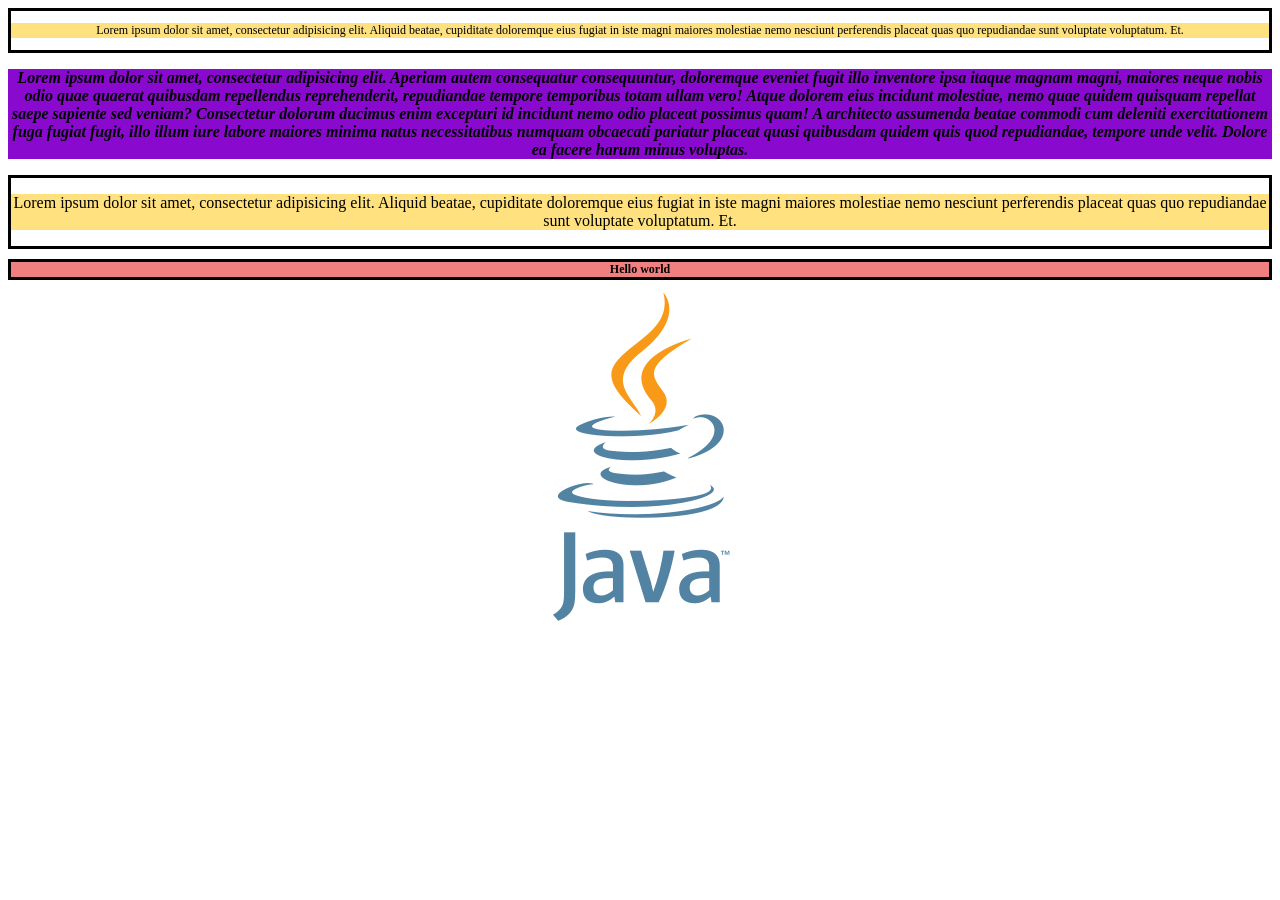
<file: src/index.html>
<!DOCTYPE html>
<html lang="en">
<head>
    <meta charset="UTF-8">
    <meta name="viewport" content="width=device-width, initial-scale=1.0">
    <title>Lesson 04</title>
    <link rel="shortcut icon" href="../pictures/Image20260625181349.png" type="image/x-icon">
    <link rel="stylesheet" href="style.css">
</head>
<body>

<div class="box1 big small">
    <p id="p1">
        Lorem ipsum dolor sit amet, consectetur adipisicing elit.
        Aliquid beatae, cupiditate doloremque eius fugiat in
        iste magni maiores molestiae nemo nesciunt perferendis
        placeat quas quo repudiandae sunt voluptate voluptatum. Et.
    </p>
</div>

<div class="box2">
    <p id="p2">Lorem ipsum dolor sit amet, consectetur adipisicing elit.
    Aperiam autem consequatur consequuntur, doloremque eveniet
    fugit illo inventore ipsa itaque magnam magni, maiores neque
    nobis odio quae quaerat quibusdam repellendus reprehenderit,
    repudiandae tempore temporibus totam ullam vero! Atque dolorem
    eius incidunt molestiae, nemo quae quidem quisquam repellat saepe
    sapiente sed veniam? Consectetur dolorum ducimus enim excepturi
    id incidunt nemo odio placeat possimus quam! A architecto assumenda
    beatae commodi cum deleniti exercitationem fuga fugiat fugit, illo
    illum iure labore maiores minima natus necessitatibus numquam
    obcaecati pariatur placeat quasi quibusdam quidem quis quod
    repudiandae, tempore unde velit. Dolore ea facere harum minus
    voluptas.</p>
</div>

<div class="box1">
    <p>
        Lorem ipsum dolor sit amet, consectetur adipisicing elit.
        Aliquid beatae, cupiditate doloremque eius fugiat in
        iste magni maiores molestiae nemo nesciunt perferendis
        placeat quas quo repudiandae sunt voluptate voluptatum. Et.
    </p>
</div>

<h2 class="box1 small">Hello world</h2>

<img src="../pictures/Image20260625181349.png" alt="JS" class="big">

</body>
</html>
</file>
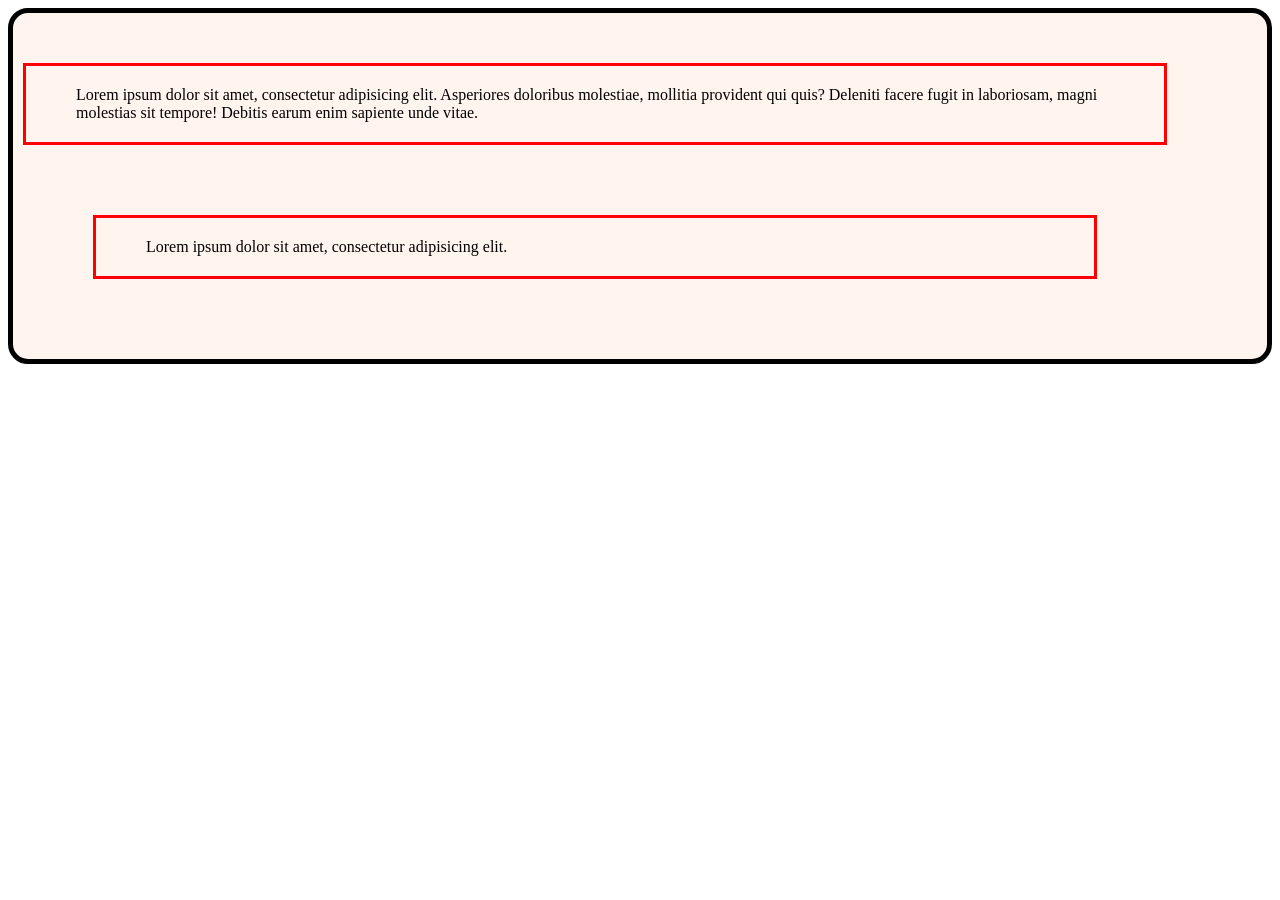
<file: src/index1.html>
<!DOCTYPE html>
<html lang="en">
<head>
    <meta charset="UTF-8">
    <meta name="viewport" content="width=device-width, initial-scale=1.0">
    <link rel="stylesheet" href="../css/style.css">
    <title>index1</title>
</head>
<body>
<div class="box">
    <p class="text">
        Lorem ipsum dolor sit amet, consectetur adipisicing elit.
        Asperiores doloribus molestiae, mollitia provident qui quis?
        Deleniti facere fugit in laboriosam, magni molestias sit tempore!
        Debitis earum enim sapiente unde vitae.
    </p>
    <p class="text mbig">
        Lorem ipsum dolor sit amet, consectetur adipisicing elit.
    </p>
</div>

</body>
</html>
</file>
<file: src/style.css>
p {
    background-color: #7fffd4;
}

#p2 {
    background-color: #8a09cf;
    font-weight: bold;
}

p {
    background-color: #ffe17f;
}

#p2 {
    font-style: italic;
}

h2 {
    background-color: lightcoral;
}

.box1 {
    border: 3px solid black;
}

.big {
    font-size: 50px ;
}

.small {
    font-size: 12px ;
}

* {
    text-align: center;
}
</file>
<file: css/style.css>
.box {
    background-color: seashell;
    border: 5px solid black;
    border-radius: 20px;
    padding: 50px 100px 10px 10px;
}

.text {
    border: 3px solid red;
    margin: auto;
    padding: 20px 50px;
}

.mbig {
    margin: 70px;
}

/*trouble*/
</file>
